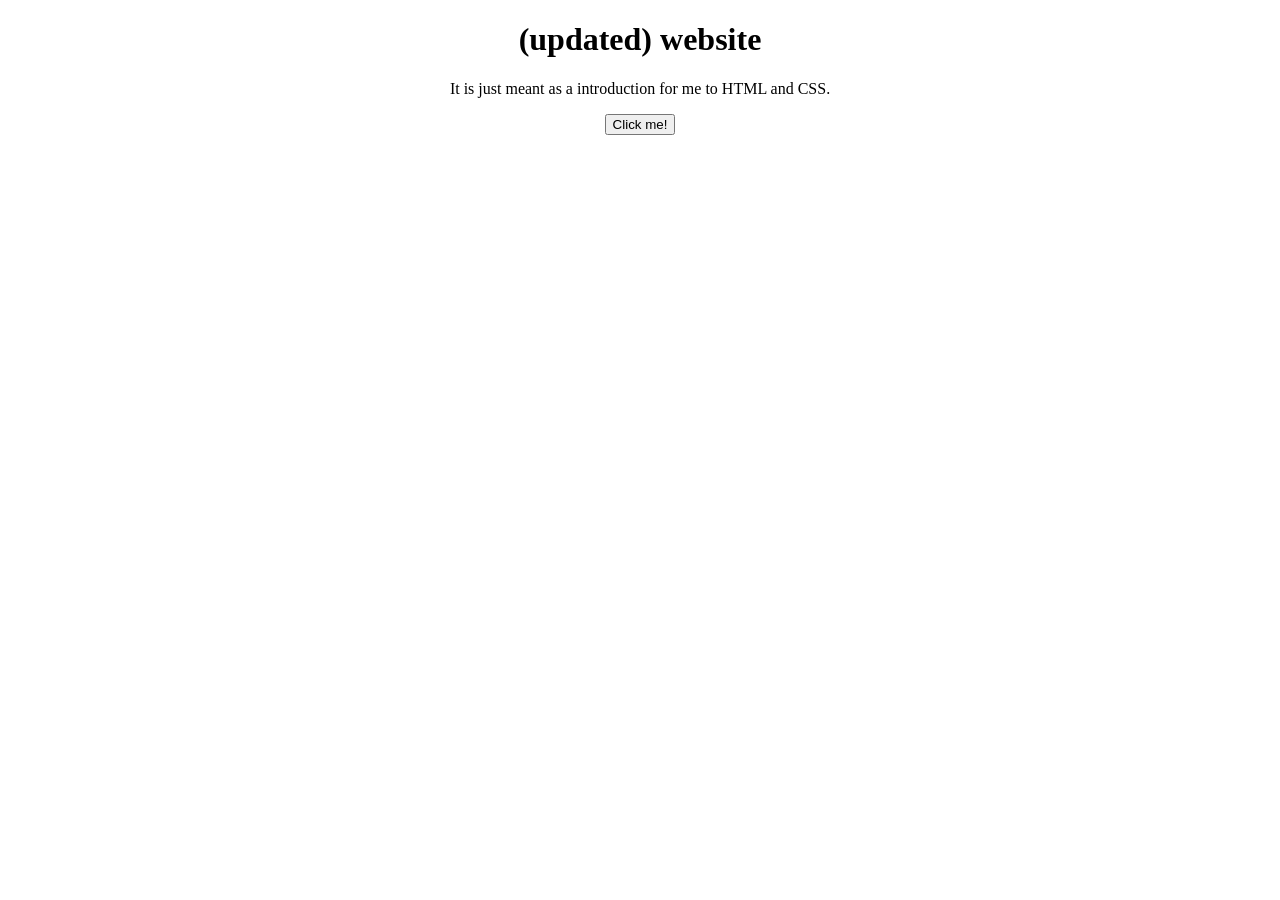
<file: index.html>
<!doctype html>
<html>
   <head>
      <title>(updated) website</title>
      <meta charset="utf-8"/>
      <link type="text/css" rel="stylesheet" src="style.css"/>
      <script>
         function testFunction() {
            console.log("If this works I'm very happy!");
         }
      </script>
   </head>
   <body>
         <center>
            <h1>(updated) website</h1>
            <p>It is just meant as a introduction for me to HTML and CSS.</p>
            <button onclick="testFunction()">Click me!</button>
         </center>
   </body>
</html>
</file>
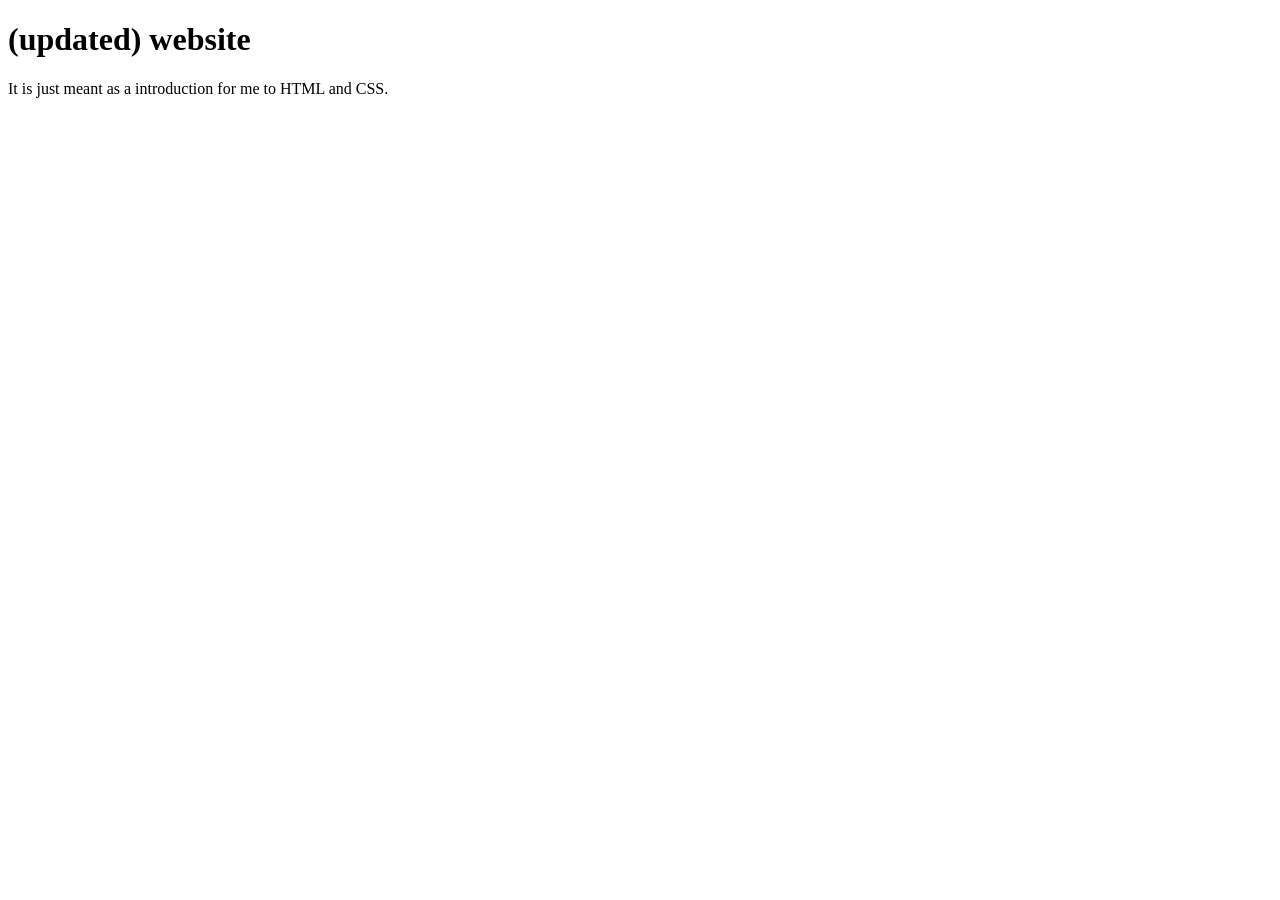
<file: index2.html>
<!doctype html>
<html>
   <head>
      <title>(updated) website</title>
      <link type="text/css" rel="stylesheet" src="style.css"/>
   </head>
   <body>
      <h1>(updated) website</h1>
      <p>It is just meant as a introduction for me to HTML and CSS.</p>
   </body>
</html>
</file>
